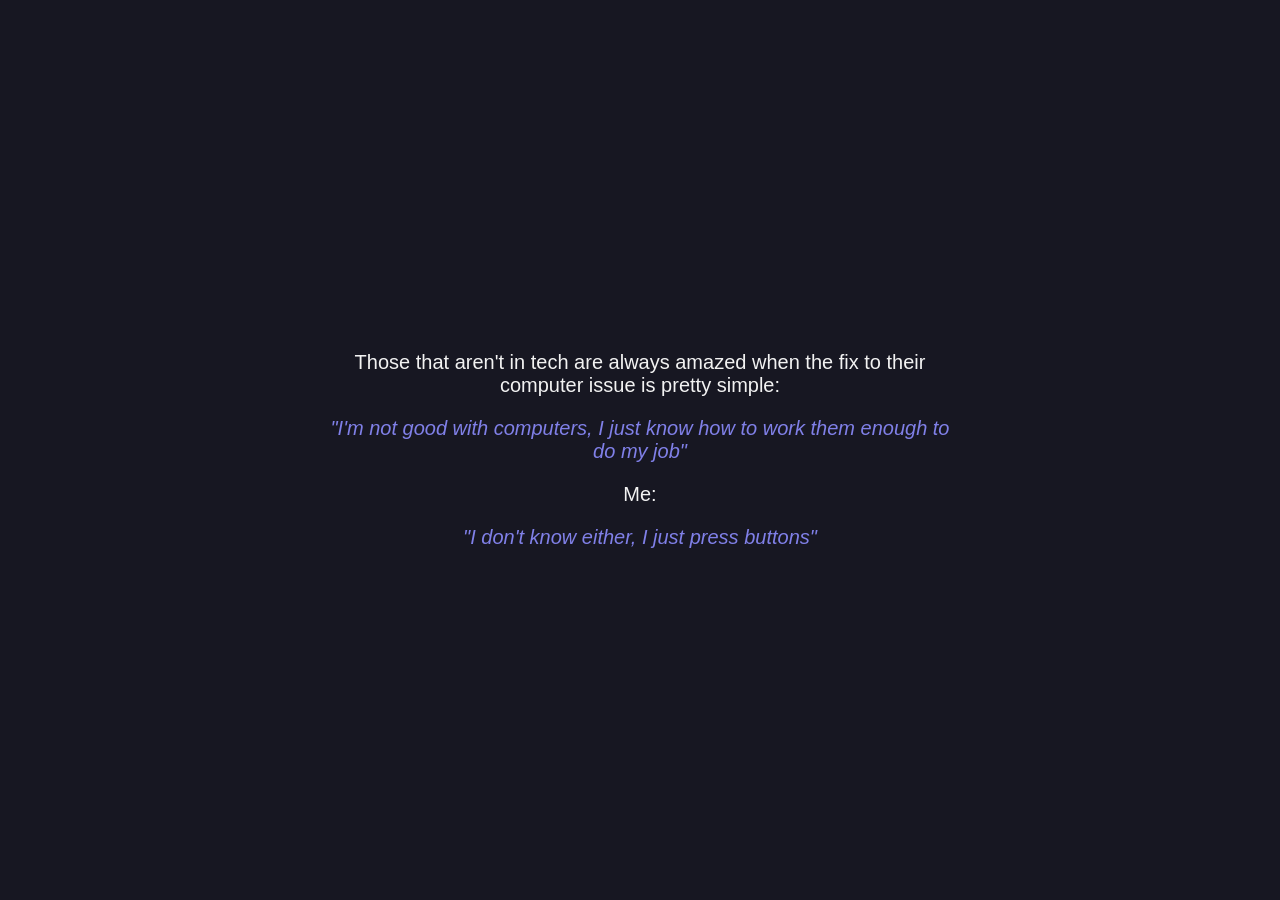
<file: public/index.html>
<!DOCTYPE html>
<html lang="en">

<head>
  <meta charset="utf-8">
  <title>putering.com</title>
  <link rel="stylesheet" href="index.css">
</head>

<body>
  <div class="words">
    <p>Those that aren't in tech are always amazed when the fix to their computer issue is pretty simple:</p>
    <p class="quote">"I'm not good with computers, I just know how to work them enough to do my job"</p>
    <p>Me:</p>
    <p class="quote">"I don't know either, I just press <a href="https://putering.com/wiki/">buttons</a>"</p>
  </div>
</body>

</html>
</file>
<file: public/index.css>
body{background-color:#171722;color:#f2f2f2;text-align:center;font-family:sans-serif;font-size:1.25em}a{text-decoration:none;color:inherit}.words{max-width:100%;position:absolute;top:50%;left:50%;transform:translate(-50%, -50%)}.quote{color:#8080e8;font-style:italic}
</file>
